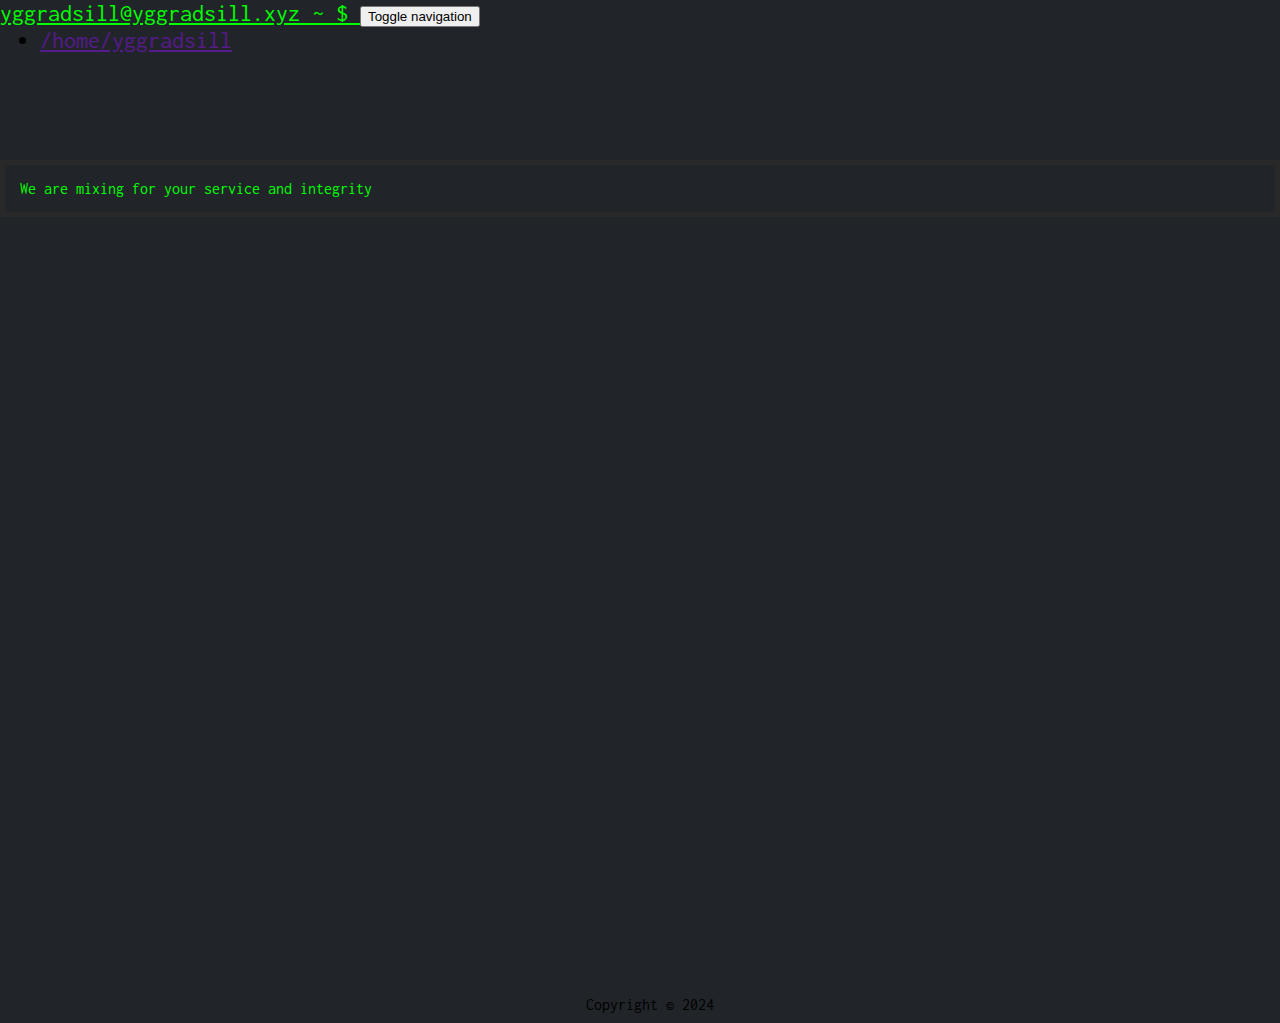
<file: index.html>
<!DOCTYPE html>
<html lang="en-us">
	<head>
		<title> yggradsill </title>

		<meta http-equiv="content-type" content="text/html; charset=utf-8">
<meta name="viewport" content="width=device-width, initial-scale=1.0">
<meta name="generator" content="Hugo 0.88.1" />




<script src="https://code.jquery.com/jquery-3.1.1.min.js"   integrity="sha256-hVVnYaiADRTO2PzUGmuLJr8BLUSjGIZsDYGmIJLv2b8="   crossorigin="anonymous"></script>


<link href="https://cdn.jsdelivr.net/npm/bootstrap@5.0.1/dist/css/bootstrap.min.css" rel="stylesheet" integrity="sha384-+0n0xVW2eSR5OomGNYDnhzAbDsOXxcvSN1TPprVMTNDbiYZCxYbOOl7+AMvyTG2x" crossorigin="anonymous">
<script src="https://cdn.jsdelivr.net/npm/bootstrap@5.0.1/dist/js/bootstrap.bundle.min.js" integrity="sha384-gtEjrD/SeCtmISkJkNUaaKMoLD0//ElJ19smozuHV6z3Iehds+3Ulb9Bn9Plx0x4" crossorigin="anonymous"></script>


<link rel="stylesheet" href="https://use.fontawesome.com/releases/v5.7.2/css/all.css" integrity="sha384-fnmOCqbTlWIlj8LyTjo7mOUStjsKC4pOpQbqyi7RrhN7udi9RwhKkMHpvLbHG9Sr" crossorigin="anonymous">


<link rel="stylesheet" href="css/nix.css">



<link rel="shortcut icon" href="/favicon.ico">



<link href="https://fonts.googleapis.com/css?family=Inconsolata%7COpen+Sans%7CConcert+One" rel="stylesheet">







	</head>
	<body>
		<header>
	<nav class="navbar navbar-dark bg-dark fixed-top navbar-expand-lg font-header">
		<div class="container-fluid">
			<a class="navbar-brand" id="green-terminal" href=''>
				yggradsill@yggradsill.xyz ~ $
			</a>
			<button type="button" class="navbar-toggler" data-bs-toggle="collapse" data-bs-target="#navbar-collapse-1" 
					aria-controls="navbar-collapse-1" aria-expanded="false">
				<span class="visually-hidden">Toggle navigation</span>
				<span class="navbar-toggler-icon"></span>
			</button>

			
			<div class="collapse navbar-collapse" id="navbar-collapse-1">
				<ul class="nav navbar-nav ms-auto">
					<li class="nav-item">
						<a class="nav-link" href=''>
							/home/yggradsill</a>
					</li>
					
					
				</ul>
			</div>
		</div>
	</nav>
</header>

		<div class="flex-wrapper">
			<main class="container">
				
				<div class="row">
					<div class="col-xs-12 user-profile text-center">
						<h1 id="user-name"></h1>
					</div>
				</div>
				<div class="row">
					<div class="col-xs-12 user-social text-center">
					









<a href="https://github.com/yggradsill" rel="me" title="GitHub"><i class="fab fa-github fa-3x" aria-hidden="true"></i></a>













<a href="mailto:yggradsill@proton.com" title="Email"><i class="fas fa-envelope fa-3x" aria-hidden="true"></i></a>









					</div>
				</div>
				
				<div class="row">
					<div class="col-lg-4 offset-lg-4 user-description text-center">
						<p>We are mixing for your service and integrity</p>
					</div>
				</div>
				
				
			</main>
			<footer class="footer text-center">
<p>Copyright &copy; 2024 
</p>
</footer>

		</div>
	</body>
</html>
</file>
<file: css/nix.css>
* {
	margin: 0;
}

html {
	height: 100%;
}

body {		
	background-color: #212529;
	height: 100%;
	font-family: 'Inconsolata', monospace;
}

img {
 	max-width: 100%;
}

.flex-wrapper {
	display: flex;
  	min-height: 100vh;
  	flex-direction: column;
	justify-content: space-between;
	padding-top: 70px;
}

#green-terminal {
	color: #00ff00;
}

.font-header {
	font-family: 'Inconsolata', monospace;
}

.font-paragraph {
	font-family: 'Inconsolata', monospace;
}

nav {
	font-size: 1.5em;
	padding-top: 0 !important;
	padding-bottom: 0 !important;
}

.dropdown-menu li {
	font-size: 1.5em;
}

h1,h2,h3,h4,h5,h6 {
	font-family: 'Concert One', cursive;
}

#user-name {
	font-size: 5em;
	text-transform: uppercase;
	color: #00ff00;
}

.user-description {
	border-style: solid;
	border-width: 5px;
	border-color: #292929;
	margin-top: 20px;
	margin-bottom: 1em;
	padding: 15px;
	font-size: initial;
	color: #00ff00;

}

.user-profile {
	padding: 0;
}

.user-picture {
	border-style: solid;
	border-width: 5px;
	border-color: #292929;
	margin-top: 20px;
}

i {
	margin: 10px 20px 10px 20px;
	color: #292929;
}

.post-link {
	float: left;
}

.post-date {
	float: right;
}

.post-header {
	background-color: #F5F5F5;
	overflow: hidden;
	padding: 0 5px 0 5px;
}

.post-summary, .post-content{
	clear: both;
}

.post-summary {
	padding: 0 5px 0 5px;
	font-size: initial;
}

.post-list-footer {
	padding-bottom: 5px;
}

#post-list {
	list-style: none;
	padding-left: 0;
}

.post-list-item {
	margin-top: 20px;
	border-style: solid;
	border-width: 0 0 3px 0;
	border-color: #292929;
}

.post-comments {
	padding-top: 10px;
	border-top-style: solid;
}

.wrapper {
	min-height: 100%;
	margin: 0 auto;
}

.footer {
	background-color: #212529;
	display: flex;
	flex-direction: row;
	justify-content: center;
	width: 100%;
	padding: 10px;
}

.footer p {
	margin: 0 !important;
	font-size: initial;
}

.col-centered{
	float: none;
	margin: 0 auto;
}

div p {
	text-align: justify;
}

td {
	margin: 0 20px 0 20px;
}

/*
 * Some font-size tweaks for smaller screens
 */
@media screen and (max-width: 480px) {
	.user-social {
		font-size: 50%;
	}

	#user-name {
		font-size: 2em;
	}

	nav {
		font-size: 80%;
	}

	.dropdown-menu li {
		font-size: 80%;
	}
}

@media screen and (max-width: 320px) {
	.user-social {
		font-size: 40%;
	}

	#user-name {
		font-size: 2em;
	}

	nav {
		font-size: 80%;
	}

	.dropdown-menu li {
		font-size: 80%;
	}
}
</file>
